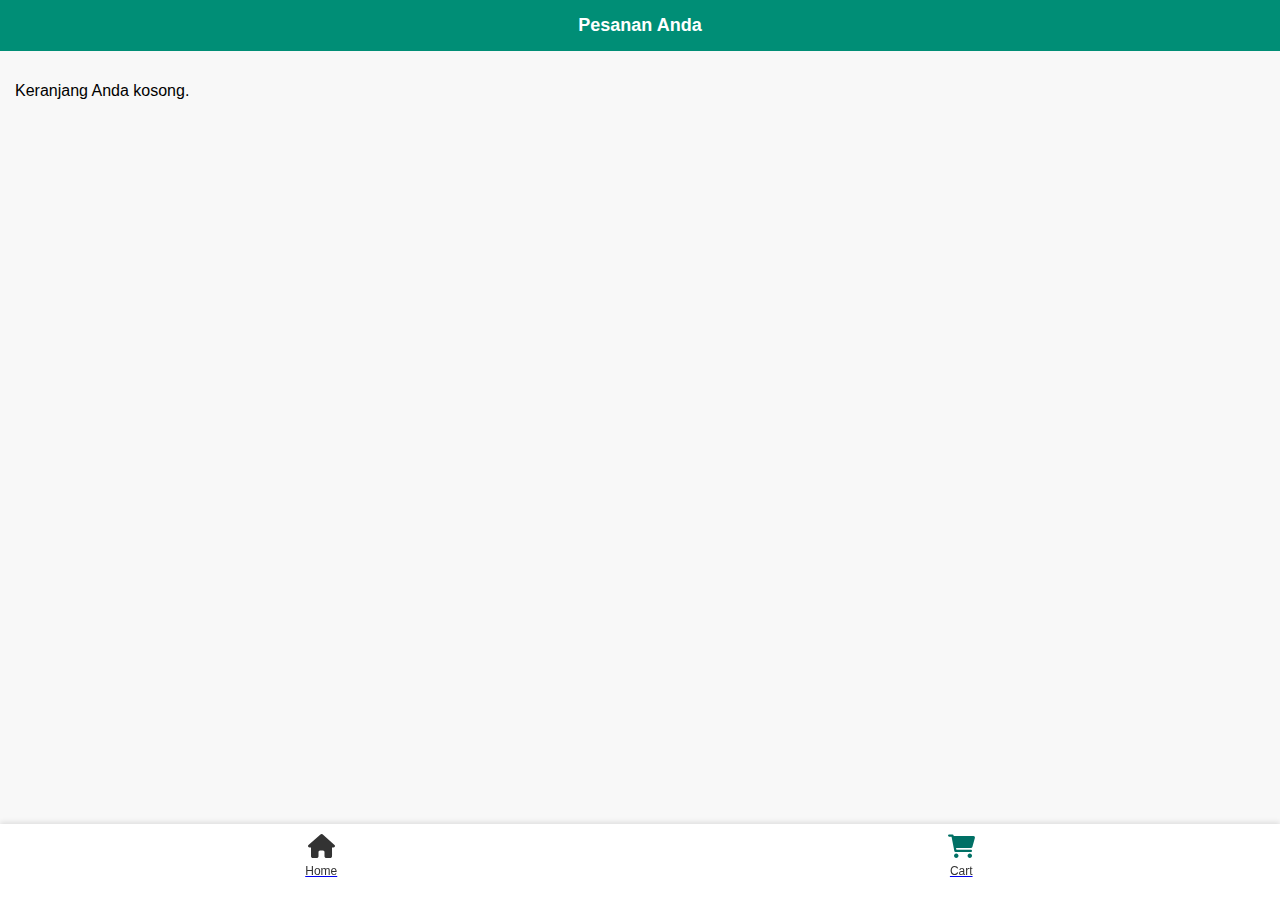
<file: frontend/cart.html>
<!DOCTYPE html>
<html lang="en">

<head>
    <meta charset="UTF-8">
    <meta name="viewport" content="width=device-width, initial-scale=1.0">
    <link rel="stylesheet" href="https://cdnjs.cloudflare.com/ajax/libs/font-awesome/6.0.0-beta3/css/all.min.css">
    <script src="js/cart.js"></script>
    <title>Pesanan Anda</title>
    <style>
        body {
            font-family: Arial, sans-serif;
            margin: 0;
            padding: 0;
            background-color: #f8f8f8;
        }

        .header {
            background-color: #008e76;
            color: white;
            padding: 15px;
            text-align: center;
            font-size: 18px;
            font-weight: bold;
        }

        .container {
            padding: 15px;
        }

        .order-item {
            display: flex;
            align-items: center;
            justify-content: space-between;
            background-color: white;
            border-radius: 8px;
            padding: 10px;
            margin-bottom: 10px;
            box-shadow: 0 2px 4px rgba(0, 0, 0, 0.1);
        }

        .order-item img {
            width: 50px;
            height: 50px;
            background-color: #eaeaea;
            border-radius: 4px;
        }

        .item-info {
            flex: 1;
            margin-left: 10px;
        }

        .item-info h4 {
            margin: 0;
            font-size: 16px;
            font-weight: bold;
        }

        .item-info p {
            margin: 5px 0 0;
            font-size: 14px;
            color: #666;
        }

        .item-actions {
            display: flex;
            align-items: center;
        }

        .item-actions button {
            border: none;
            background-color: #008e76;
            color: white;
            font-size: 18px;
            border-radius: 50%;
            width: 30px;
            height: 30px;
            margin: 0 5px;
            cursor: pointer;
        }

        .item-actions button:disabled {
            background-color: #ccc;
            cursor: not-allowed;
        }

        .trash {
            color: red;
            cursor: pointer;
            font-size: 18px;
        }

        .total {
            font-size: 18px;
            font-weight: bold;
            text-align: right;
            margin-top: 15px;
        }

        .order-now {
            margin-top: 20px;
            background-color: #008e76;
            color: white;
            border: none;
            width: 100%;
            padding: 15px;
            border-radius: 8px;
            font-size: 16px;
            cursor: pointer;
        }

        .footer {
            position: fixed;
            bottom: 0;
            left: 0;
            width: 100%;
            background-color: #ffffff;
            display: flex;
            justify-content: space-around;
            align-items: center;
            padding: 10px 0;
            box-shadow: 0 -2px 5px rgba(0, 0, 0, 0.1);
            z-index: 100;
            margin-top: auto;
        }

        .footer-icon {
            text-align: center;
        }

        .footer-icon a i.fa-shopping-cart {
            color: #007065;
        }

        .footer-icon i {
            font-size: 24px;
            color: #333;
        }

        .footer-icon p {
            font-size: 12px;
            color: #333;
            margin-top: 5px;
        }


        @media (max-width: 500px) {
            .footer {
                position: fixed;
                bottom: 0;
                left: 0;
                width: 100%;
                background-color: #ffffff;
                padding: 10px 10px 10px 10px;
            }

            .footer-icon i {
                font-size: 20px;
            }

            .footer-icon p {
                font-size: 10px;
            }
        }
    </style>
</head>

<body>
    <div class="header">Pesanan Anda</div>
    <div class="container">
    </div>

    <div class="footer">
        <div class="footer-icon">
            <a href="index.html">
                <i class="fas fa-home"></i>
                <p>Home</p>
            </a>
        </div>
        <div class="footer-icon">
            <a href="cart.html">
                <i class="fas fa-shopping-cart"></i>
                <p>Cart</p>
            </a>
        </div>
    </div>

</body>

</html>
</file>
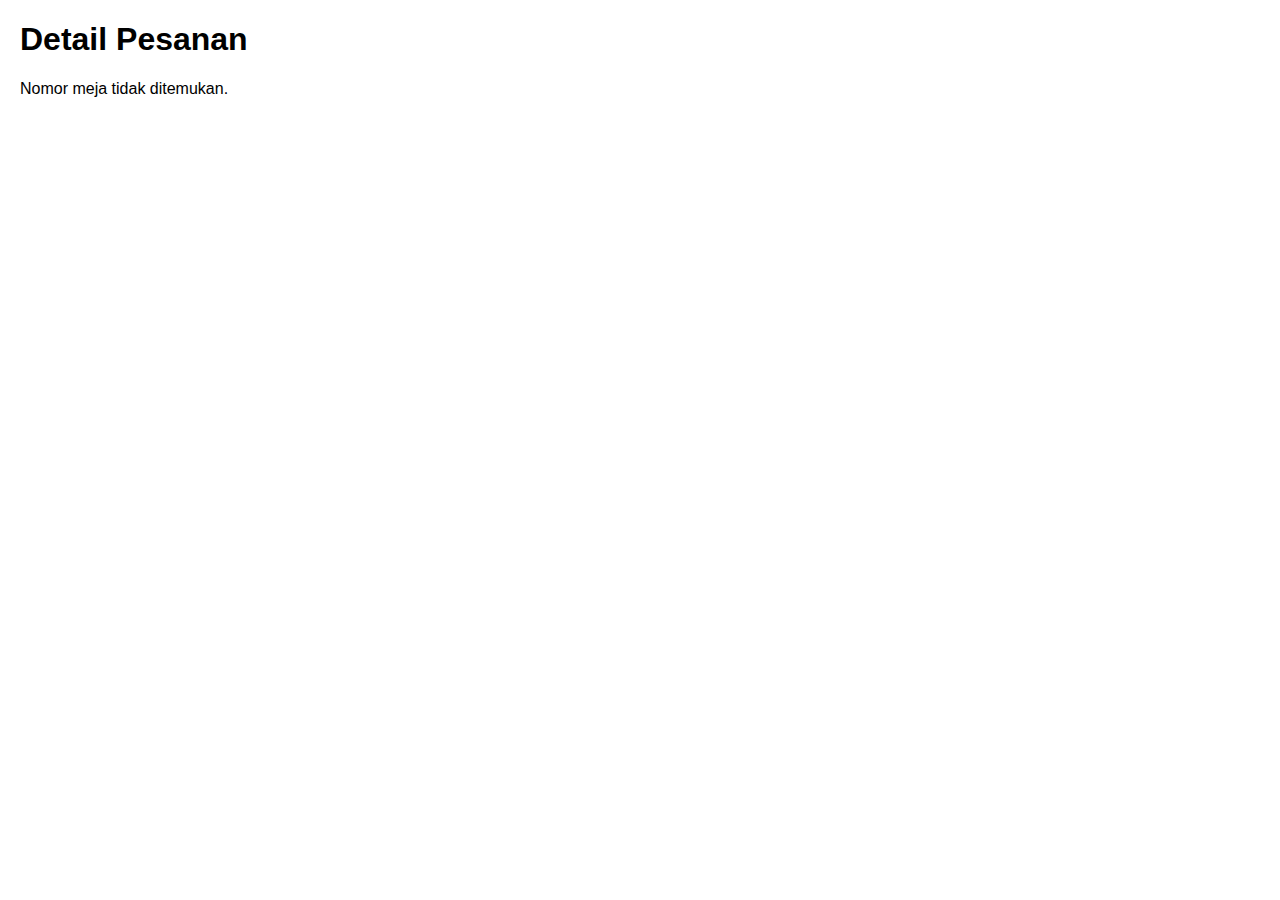
<file: frontend/print.html>
<!DOCTYPE html>
<html lang="en">
<head>
    <meta charset="UTF-8">
    <meta name="viewport" content="width=device-width, initial-scale=1.0">
    <title>Print Order</title>
    <style>
        body {
            font-family: Arial, sans-serif;
            margin: 20px;
        }
        .order {
            margin-bottom: 20px;
        }
    </style>
</head>
<body>
    <h1>Detail Pesanan</h1>
    <div id="order-details"></div>
    <script>
        const urlParams = new URLSearchParams(window.location.search);
        const tableId = urlParams.get('table_id');

        if (!tableId) {
            document.getElementById('order-details').innerText = 'Nomor meja tidak ditemukan.';
        } else {
            fetch(`/WARUNGCAKANDIK/backend/get_order.php?table_id=${encodeURIComponent(tableId)}`)
                .then(response => response.json())
                .then(data => {
                    if (data.error) {
                        document.getElementById('order-details').innerText = data.error;
                        return;
                    }

                    const orderDiv = document.getElementById('order-details');
                    orderDiv.innerHTML = `<h2>Nomor Meja: ${tableId}</h2><ul>` + 
                        data.orders.map(order => `
                            <li>${order.menu_name} - ${order.quantity} x Rp. ${order.price.toLocaleString('id-ID')} = Rp. ${order.sub_total.toLocaleString('id-ID')}</li>
                        `).join('') + 
                        `</ul><h3>Total Harga: Rp. ${data.total_price.toLocaleString('id-ID')}</h3>`;
                })
                .catch(err => {
                    console.error(err);
                    document.getElementById('order-details').innerText = 'Gagal memuat data pesanan.';
                });
        }
    </script>
</body>
</html>
</file>
